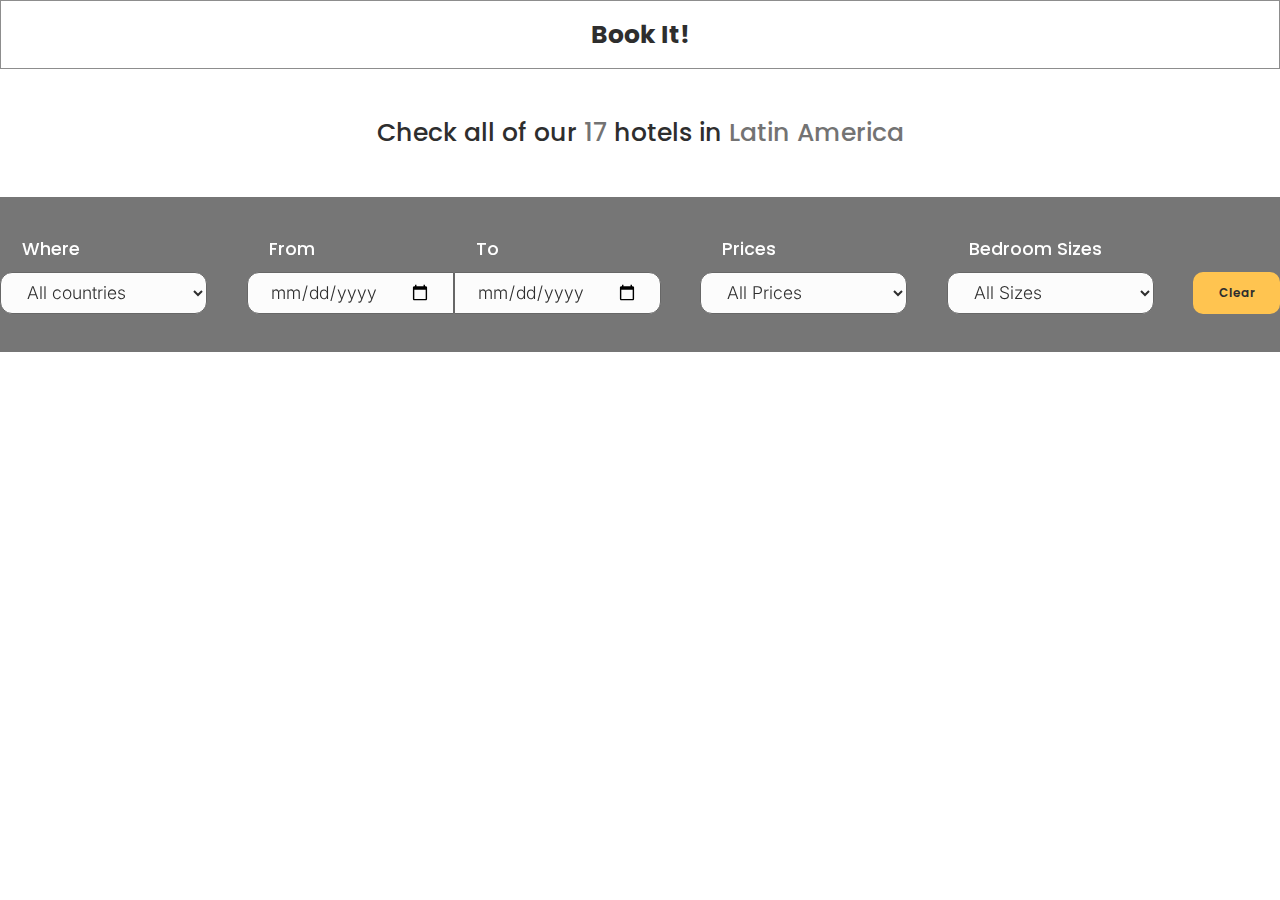
<file: index.html>
<!DOCTYPE html>
<html lang="en">
<head>
    <base href="./">
    <meta charset="UTF-8">
    <meta name="viewport" content="width=device-width, initial-scale=1.0">
    <link rel="stylesheet" href="./index.css">
    <link rel="preconnect" href="https://fonts.googleapis.com">
    <link rel="preconnect" href="https://fonts.gstatic.com" crossorigin>
    <link href="https://fonts.googleapis.com/css2?family=Inter:wght@300;500&family=Poppins:wght@500;600&display=swap" rel="stylesheet">
    <title>Book It!</title>
</head>
<body>
    <header>
        <div class="container">
            <h1 class="banner">Book It!</h1>
            <h2 class="check-hotels" id="no-hotels">
                No hotels
            </h2>
            <h2 class="check-hotels" id="check-hotels">
                Check all of our&nbsp<span id="hotels-number">17</span>&nbsphotels in&nbsp<span id="hotels-location">Latin America</span>
            </h2>
            <section class="search">
                <div class="search-container">
                    <label for="countries" class="search-input">
                        <span>
                            Where
                        </span>
                        <select name="" id="countries" class="input">
                            <option value="ALL" selected>All countries</option>
                            <option value="Argentina">Argentina</option>
                            <option value="Brasil">Brasil</option>
                            <option value="Chile">Chile</option>
                            <option value="Uruguay">Uruguay</option>
                        </select>
                    </label>
                    <div class="date-select">
                        <label for="from" class="search-input">
                            <span>
                                From
                            </span>
                            <input type="date" name="" id="from" class="input">
                        </label>
                        <label for="" class="search-input">
                            <span>
                                To
                            </span>
                            <input type="date" name="" id="to" class="input">
                        </label>
                    </div>
                    <label for="" class="search-input">
                        <span>
                            Prices
                        </span>
                        <select name="" id="prices" class="input">
                            <option value="ALL">All Prices</option>
                            <option value="1">$</option>
                            <option value="2">$$</option>
                            <option value="3">$$$</option>
                            <option value="4">$$$$</option>
                        </select>
                    </label>
                    <label for="" class="search-input">
                        <span>
                            Bedroom Sizes
                        </span>
                        <select name="" id="sizes" class="input">
                            <option value="ALL">All Sizes</option>
                            <option value="S">Small</option>
                            <option value="M">Medium</option>
                            <option value="L">Large</option>
                        </select>
                    </label>
                    <button class="search-button" id="clear-button">Clear</button>
                </div>
            </section>
        </div>
    </header>
    <h1 id="grid-message">
        <img src="./src/assets/illustrations/sorry-ilustration.svg" alt="no hotels found image" srcset="">
        We didn't found any hotels with your specifications
        <span>Try with other filters</span>
    </h1>
    <main>
        <section class="card-grid">
        </section>
    </main>
    <script type="module" src="./src/js/index.js"></script>
</body>
</html>
</file>
<file: index.css>
:root{
    --call-to-yellow: #FFC450;
    --call-to-black: #2E2E2E;
    --background-white: #FCFCFC;
    --country-white: #EBEBEB;
    --border-grey: #676767;
    --header-grey: #8D8D8D;
    --hotels-grey: #737373;
    --detail-grey: #3E3E3E;

    --banner-font-size: 1.563rem;
    --input-font-size: 1.1rem;
    --country-font-size: 0.563rem;
    --title-size: 1.25rem;
    --detail-text-size: 0.813rem;
    --button-font-size: 0.75rem;
}

*{
    margin: 0;
    padding: 0;
    box-sizing: border-box;
}

.banner,
.search-input,
button,
.hotelCard__HotelName{
    font-family: 'Poppins', sans-serif;
}

.input,
p{
    font-family: 'Inter', sans-serif;
}

html,
body{
    height: 100%;
    width: 100%;
}

.search{
    width: 100%;
    height: 155px;
    background-image: url('https://images.travelandleisureasia.com/wp-content/uploads/sites/3/2023/01/18153702/feature-1-1600x900.jpg?tr=w-1920');
    background-position: bottom 32% right 0px;
    position: relative;
    display: flex;
    justify-content: center;
    align-items: center;
}
.search-container{
    /* max-width: 1510px; */
    width: 100%;
    height: min-content;
    position: relative;
    z-index: 1;
    display: flex;
    align-items: flex-end;
    justify-content: space-between;
    max-width: 1284px;
}

.search::before{
    content: "";
    position: absolute;
    top: 0;
    right: 0;
    bottom: 0;
    left: 0;
    background: rgba(44, 44, 44, 0.65);
    backdrop-filter: blur(3px);
    z-index: 0;
    width: 100vw;
}

.banner{
    font-size: var(--banner-font-size);
    color: var(--call-to-black);
    width: 100%;
    display: flex;
    justify-content: center;
    align-items: center;
    height: 69px;
    border: 1px solid var(--header-grey);
}

.check-hotels{
    font-family: 'Poppins', sans-serif;
    color: var(--call-to-black);
    font-weight: 500;
    font-size: 25px;
    margin-block: 45px;
    display: flex;
    justify-content: center;
    align-items: center;
}

.check-hotels > span{
    color: var(--hotels-grey);
}

.search{
    display: flex;
    justify-content: center;
    align-items: center;
    width: 100%;
}

.search-input{
    display: flex;
    flex-direction: column;
}

.search-input > span{
    font-size: var(--input-font-size);
    padding-left: 22px;
    font-weight: 500;
    color: white;
}

.date-select{
    display: flex;
}

.input{
    height: 42px;
    background-color: var(--background-white);
    width: 207px;
    border: none;
    border-radius: 12px;
    padding-inline: 22px;
    font-size: var(--input-font-size);
    color: #2e2e2e;
    font-weight: 300;
    margin-top: 10px;
    border: 1px solid var(--border-grey);
}

.date-select > label:nth-child(1) > input{
    border-top-right-radius: 0px;
    border-bottom-right-radius: 0px;
}

.date-select > label:nth-child(2) > input{
    border-top-left-radius: 0px;
    border-bottom-left-radius: 0px;
}

.search-button{
    height: 42px;
    width: 87px;
    background-color: var(--call-to-yellow);
    font-weight: 600;
    font-size: var(--button-font-size);
    color: #2E2E2E;
    border: none;
    border-radius: 10px;
}

.input:focus{
    outline: none;
}

.card-grid{
    max-width: 1611px;
    width: 100%;
    display: grid;
    grid-template-columns: repeat(4,350px);
    grid-auto-rows: 425px;
    justify-content: space-between;
    row-gap: 45px;
}

main{
    display: flex;
    justify-content: center;
    margin-block: 50px;
}

.hotelCard{
    width: 350px;
}

.hotelCard__ImageContainer{
    /* min-width: 350px;
    min-height: 332px; */
    width: 350px;
    height: 332px;
    position: relative;
    background-position: center;
    background-size: cover;
    z-index: 1;
    overflow: hidden;
    margin-bottom: 30px;
    border-radius: 11px;
}

.imageContainer__CountryContainer{
    display: flex;
    position: absolute;
    bottom: 10px;
    left: 10px;
    z-index: 2;
    border-radius: 7px;
    background: rgba(61, 61, 61, 0.7);
    backdrop-filter: blur(2.5px);
    padding-inline: 10px;
    padding-block: 5px;
}

.imageContainer__HotelDescription{
    position: absolute;
    z-index: 0;
    display: flex;
    justify-content: center;
    align-items: center;
    right: -100%;
    width: 100%;
}

.countryContainer__CountryName{
    font-size: var(--country-font-size);
    color: var(--country-white);
    margin-left: 15px;
    display: flex;
    justify-content: center;
    align-items: center;
}

.hotelCard__HotelName{
    color: var(--call-to-black);
    font-size: var(--title-size);
    font-weight: 600;
}

.hotelCard__HotelData{
    display: flex;
    justify-content: space-between;
    margin-top: 5px;
}

.hotelData__HotelRoomInfo{
    display: flex;
    align-items: center;
}

.hotelData__HotelRoomInfo{
    color: var(--detail-grey);
    font-weight: 500;
    font-size: var(--detail-text-size);
}

.hotelRoomInfo__HotelButton{
    width: 86px;
    height: 22px;
    background-color: var(--call-to-yellow);
    color: var(--call-to-black);
    font-size: var(--button-font-size);
    border-radius: 6px;
    border: none;
}

#grid-message{
    margin-top: 75px;
    display: none;
    flex-direction: column;
    align-items: center;
    color: var(--hotels-grey);
    font-weight: 600;
    font-size: 25px;
    font-family: 'Poppins',sans-serif;
}

#grid-message > span{
    color: var(--hotels-grey);
    font-weight: 500;
    font-size: 22px;
}

#grid-message > img{
    margin-bottom: 55px;
}

#no-hotels{
    display: none;
}

.hotelCard__ImageContainer:hover .imageContainer__HotelDescription{
    transition: transform 0.5s ease;
    transform: translateX(-100%);
    height: 100%;
    color: white;
    background: rgba(0,0,0,0.4);
    padding-inline: 10px;
    justify-content: center;
    display: flex;
    align-items: flex-start;
    padding-top: 20px;
    text-align: center;
}
</file>
